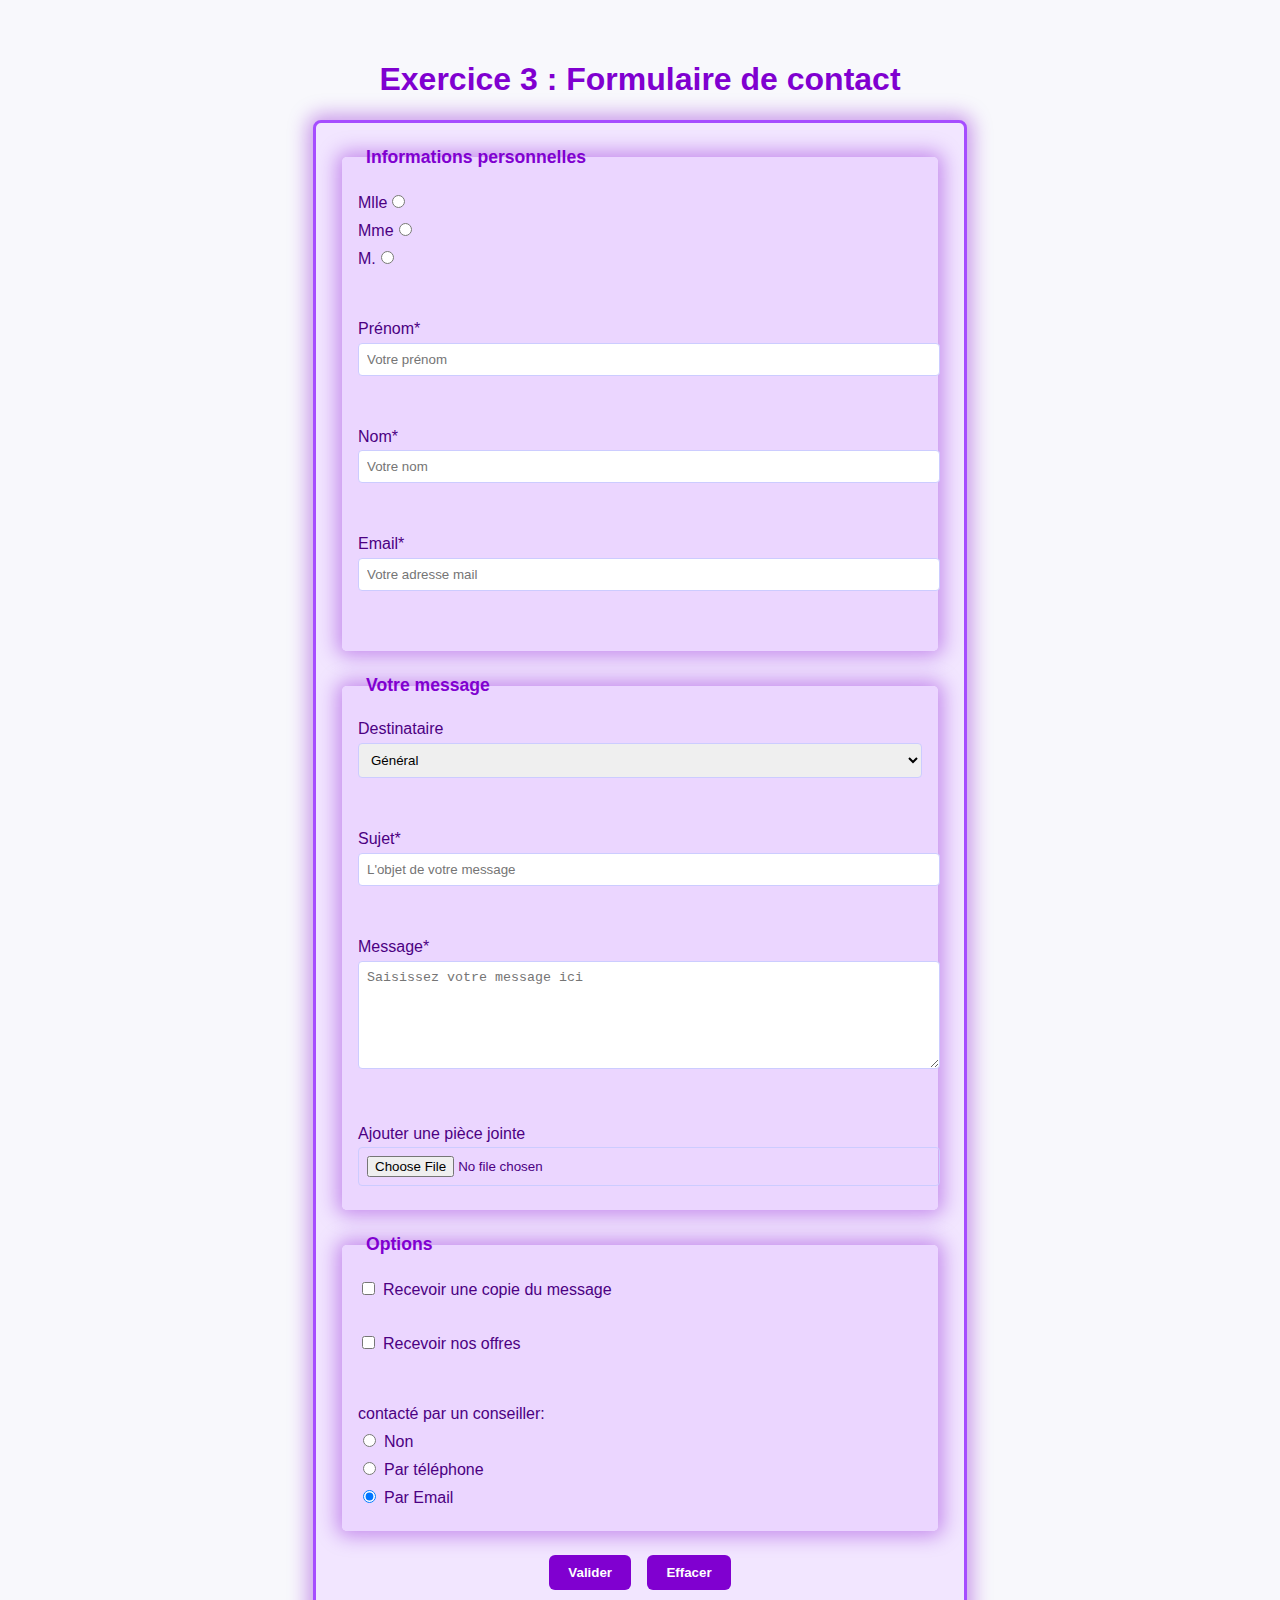
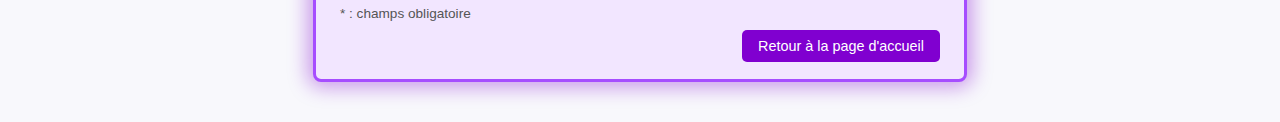
<file: Index.html>
<!DOCTYPE html>
<html lang="fr">
    <head>
        <meta charset="UTF-8">
        <title>Exercice 3 : Formulaire de contact</title>
        <link rel="stylesheet" href="formulaire.css">
    </head>
    <body>
        <h1>Exercice 3 : Formulaire de contact</h1>
        <div class="form-container">
            <form class="contact-form">
            <fieldset>
                <legend>Informations personnelles</legend>
                <label>Mlle<input type="radio" name = "civilite" value="Mlle"></label>
                <label>Mme<input type="radio" name = "civilite" value= "Mme"></label>
                <label>M.<input type ="radio" name="civilite" value="M."></label><br><br>

                <label>Prénom*<input type="text" name="prenom" placeholder="Votre prénom" required></label><br><br>
                <label>Nom*<input type="text" name="nom" placeholder="Votre nom" required></label><br><br>
                <label>Email*<input type ="email" placeholder="Votre adresse mail" required></label><br><br>
            </fieldset>
            <fieldset>
                <legend>Votre message</legend>
                <label>Destinataire
                    <select name="destinataire">
                        <option value="general">Général</option>
                        <option value="Comptabilité">Comptabilité</option>
                        <option value="SAV">SAV</option>
                        <option value="Service Client">Service Client</option>  
                    </select>
                </label><br><br>
                
                <label>Sujet*<input type="text" name="sujet" placeholder="L'objet de votre message" required></label><br><br>

                <label>Message*<br>
                    <textarea name="message" placeholder="Saisissez votre message ici" rows="6" cols="60" required></textarea>
                </label><br><br>

                <label>Ajouter une pièce jointe<input type="file" name="fichier"></label>
            </fieldset>

            <fieldset>
                <legend>Options</legend>
                <label><input type="checkbox" name="copie">Recevoir une copie du message</label><br>
                <label><input type="checkbox" name="offres">Recevoir nos offres </label><br><br>

                <label>contacté par un conseiller:
                    <label><input type="radio" name="contact" value="non">Non</label>
                    <label><input type="radio" name="contact" value="tel">Par téléphone</label>
                    <label><input type="radio" name="contact" value="email" checked>Par Email</label>
                </label>     
            </fieldset>
            <div class="form-buttons">
                <button type="submit">Valider</button>
                <button type="reset">Effacer</button>
            </div>
            <p class="note">* : champs obligatoire</p>
            <div class="return-home">
             <a href="index.html">Retour à la page d'accueil</a>
            </div>
        </form>
        </div>
        
    </body>
</html>
</file>
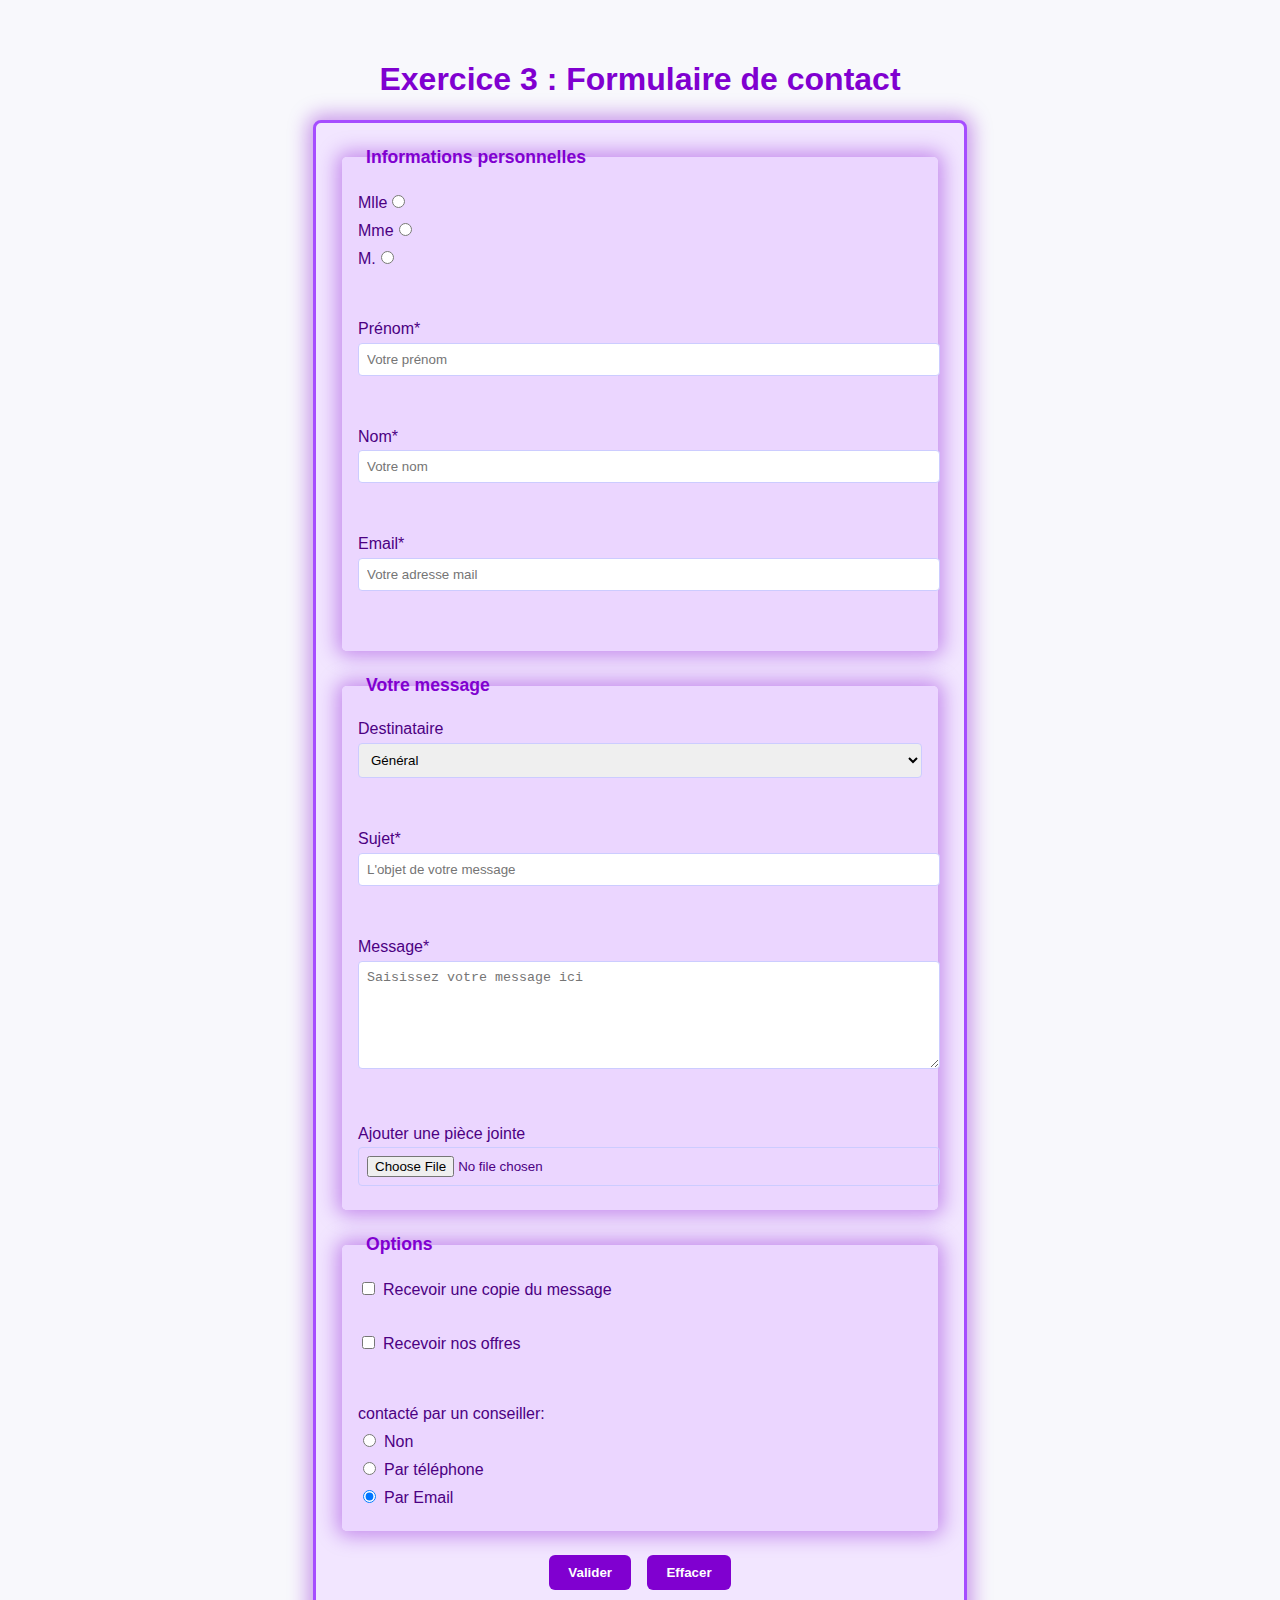
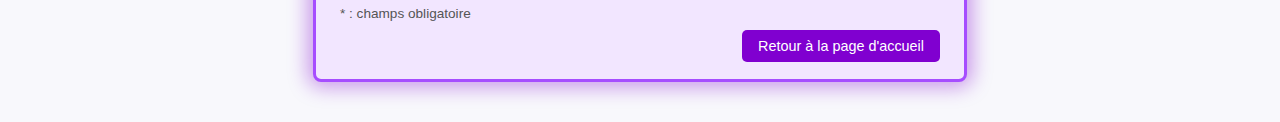
<file: index.html>
<!DOCTYPE html>
<html lang="fr">
    <head>
        <meta charset="UTF-8">
        <title>Exercice 3 : Formulaire de contact</title>
        <link rel="stylesheet" href="style.css">
    </head>
    <body>
        <h1>Exercice 3 : Formulaire de contact</h1>
        <div class="form-container">
            <form class="contact-form">
            <fieldset>
                <legend>Informations personnelles</legend>
                <label>Mlle<input type="radio" name = "civilite" value="Mlle"></label>
                <label>Mme<input type="radio" name = "civilite" value= "Mme"></label>
                <label>M.<input type ="radio" name="civilite" value="M."></label><br><br>

                <label>Prénom*<input type="text" name="prenom" placeholder="Votre prénom" required></label><br><br>
                <label>Nom*<input type="text" name="nom" placeholder="Votre nom" required></label><br><br>
                <label>Email*<input type ="email" placeholder="Votre adresse mail" required></label><br><br>
            </fieldset>
            <fieldset>
                <legend>Votre message</legend>
                <label>Destinataire
                    <select name="destinataire">
                        <option value="general">Général</option>
                        <option value="Comptabilité">Comptabilité</option>
                        <option value="SAV">SAV</option>
                        <option value="Service Client">Service Client</option>  
                    </select>
                </label><br><br>
                
                <label>Sujet*<input type="text" name="sujet" placeholder="L'objet de votre message" required></label><br><br>

                <label>Message*<br>
                    <textarea name="message" placeholder="Saisissez votre message ici" rows="6" cols="60" required></textarea>
                </label><br><br>

                <label>Ajouter une pièce jointe<input type="file" name="fichier"></label>
            </fieldset>

            <fieldset>
                <legend>Options</legend>
                <label><input type="checkbox" name="copie">Recevoir une copie du message</label><br>
                <label><input type="checkbox" name="offres">Recevoir nos offres </label><br><br>

                <label>contacté par un conseiller:
                    <label><input type="radio" name="contact" value="non">Non</label>
                    <label><input type="radio" name="contact" value="tel">Par téléphone</label>
                    <label><input type="radio" name="contact" value="email" checked>Par Email</label>
                </label>     
            </fieldset>
            <div class="form-buttons">
                <button type="submit">Valider</button>
                <button type="reset">Effacer</button>
            </div>
            <p class="note">* : champs obligatoire</p>
            <div class="return-home">
             <a href="https://clarcparoxysme.github.io/Exercice-1-CSS/">Retour à la page d'accueil</a>
            </div>
        </form>
        </div>
        
    </body>
</html>
</file>
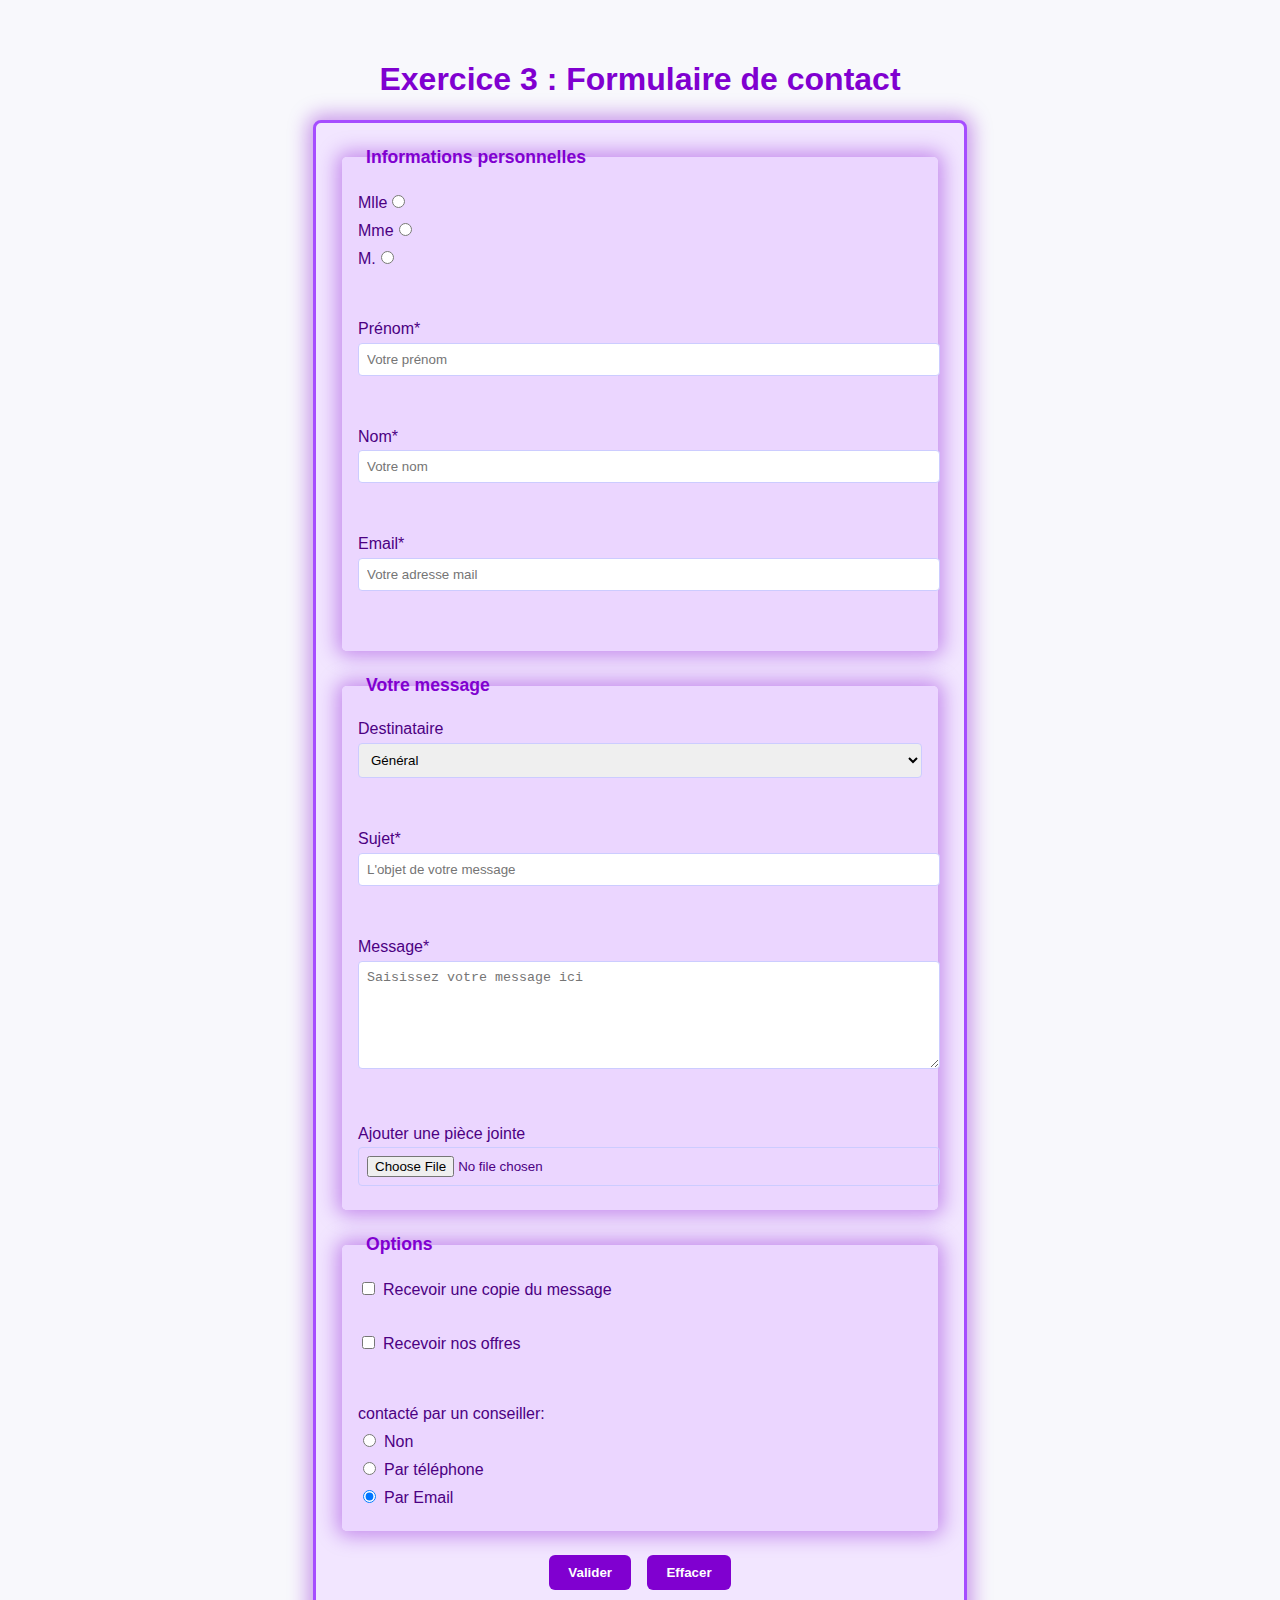
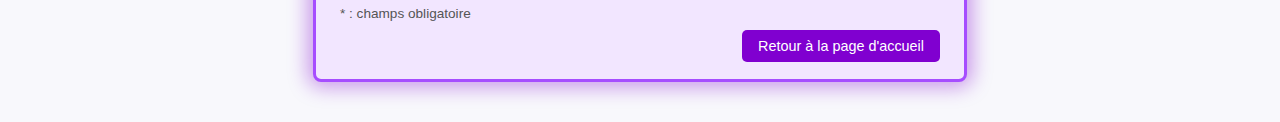
<file: Exercice-3.html>
<!DOCTYPE html>
<html lang="fr">
    <head>
        <meta charset="UTF-8">
        <title>Exercice 3 : Formulaire de contact</title>
        <link rel="stylesheet" href="formulaire.css">
    </head>
    <body>
        <h1>Exercice 3 : Formulaire de contact</h1>
        <div class="form-container">
            <form class="contact-form">
            <fieldset>
                <legend>Informations personnelles</legend>
                <label>Mlle<input type="radio" name = "civilite" value="Mlle"></label>
                <label>Mme<input type="radio" name = "civilite" value= "Mme"></label>
                <label>M.<input type ="radio" name="civilite" value="M."></label><br><br>

                <label>Prénom*<input type="text" name="prenom" placeholder="Votre prénom" required></label><br><br>
                <label>Nom*<input type="text" name="nom" placeholder="Votre nom" required></label><br><br>
                <label>Email*<input type ="email" placeholder="Votre adresse mail" required></label><br><br>
            </fieldset>
            <fieldset>
                <legend>Votre message</legend>
                <label>Destinataire
                    <select name="destinataire">
                        <option value="general">Général</option>
                        <option value="Comptabilité">Comptabilité</option>
                        <option value="SAV">SAV</option>
                        <option value="Service Client">Service Client</option>  
                    </select>
                </label><br><br>
                
                <label>Sujet*<input type="text" name="sujet" placeholder="L'objet de votre message" required></label><br><br>

                <label>Message*<br>
                    <textarea name="message" placeholder="Saisissez votre message ici" rows="6" cols="60" required></textarea>
                </label><br><br>

                <label>Ajouter une pièce jointe<input type="file" name="fichier"></label>
            </fieldset>

            <fieldset>
                <legend>Options</legend>
                <label><input type="checkbox" name="copie">Recevoir une copie du message</label><br>
                <label><input type="checkbox" name="offres">Recevoir nos offres </label><br><br>

                <label>contacté par un conseiller:
                    <label><input type="radio" name="contact" value="non">Non</label>
                    <label><input type="radio" name="contact" value="tel">Par téléphone</label>
                    <label><input type="radio" name="contact" value="email" checked>Par Email</label>
                </label>     
            </fieldset>
            <div class="form-buttons">
                <button type="submit">Valider</button>
                <button type="reset">Effacer</button>
            </div>
            <p class="note">* : champs obligatoire</p>
            <div class="return-home">
             <a href="index.html">Retour à la page d'accueil</a>
            </div>
        </form>
        </div>
        
    </body>
</html>
</file>
<file: formulaire.css>
body {
  font-family: Arial, sans-serif;
  background-color: #f8f8fc;
  color: #4b0082;
  padding: 2rem;
}

h1 {
  text-align: center;
  color: #8000d0;
}

form.contact-form {
  max-width: 600px;
  margin: auto;
  background-color: #f2e6ff;
  padding: 1.5rem;
  border: 3px solid #a64dff;
  border-radius: 8px;
  box-shadow: 0 0 20px 5px rgba(128, 0, 208, 0.4);
  position: relative;
}

fieldset {
  border: 2px;
  margin-bottom: 1.5rem;
  padding: 1rem;
  background-color: #ebd6ff;
  border-radius: 5px;
  box-shadow: 0 0 20px 5px rgba(128, 0, 208, 0.4);
  position:relative;
  
}

legend {
  font-weight: bold;
  color:#8000d0;
  font-size: 1.1rem;
  padding: 0 0.5rem;
}

label {
  display: block;
  margin: 0.5rem 0;
}

input[type="text"],
input[type="email"],
select,
textarea,
input[type="file"] {
  width: 100%;
  padding: 0.5rem;
  margin-top: 0.3rem;
  border: 1px solid #ccccff;
  border-radius: 4px;
}

textarea {
  resize: vertical;
}

input[type="radio"],
input[type="checkbox"] {
  margin-right: 0.5rem;
}

.civilite label {
  display: inline-block;
  margin-right: 1rem;
}

.form-buttons {
  display: flex;
  justify-content: center;
  gap: 1rem;
  margin-top: 1rem;
}

button {
  background-color: #8000d0;
  color: white;
  border: none;
  padding: 0.6rem 1.2rem;
  font-weight: bold;
  border-radius: 6px;
  cursor: pointer;
}

button:hover {
  background-color: #5f00a0;
}

.return-home {
  margin-top: 1rem;
  text-align: right;
}

.return-home a {
  background-color: #8000d0;
  color: white;
  padding: 0.5rem 1rem;
  text-decoration: none;
  border-radius: 5px;
  font-size: 0.9rem;
}

.return-home a:hover {
  background-color: #5f00a0;
}

.note {
  font-size: 0.85rem;
  text-align: left;
  margin-top: 1rem;
  color: #555;
}
</file>
<file: style.css>
body {
  font-family: Arial, sans-serif;
  background-color: #f8f8fc;
  color: #4b0082;
  padding: 2rem;
}

h1 {
  text-align: center;
  color: #8000d0;
}

form.contact-form {
  max-width: 600px;
  margin: auto;
  background-color: #f2e6ff;
  padding: 1.5rem;
  border: 3px solid #a64dff;
  border-radius: 8px;
  box-shadow: 0 0 20px 5px rgba(128, 0, 208, 0.4);
  position: relative;
}

fieldset {
  border: 2px;
  margin-bottom: 1.5rem;
  padding: 1rem;
  background-color: #ebd6ff;
  border-radius: 5px;
  box-shadow: 0 0 20px 5px rgba(128, 0, 208, 0.4);
  position:relative;
  
}

legend {
  font-weight: bold;
  color:#8000d0;
  font-size: 1.1rem;
  padding: 0 0.5rem;
}

label {
  display: block;
  margin: 0.5rem 0;
}

input[type="text"],
input[type="email"],
select,
textarea,
input[type="file"] {
  width: 100%;
  padding: 0.5rem;
  margin-top: 0.3rem;
  border: 1px solid #ccccff;
  border-radius: 4px;
}

textarea {
  resize: vertical;
}

input[type="radio"],
input[type="checkbox"] {
  margin-right: 0.5rem;
}

.civilite label {
  display: inline-block;
  margin-right: 1rem;
}

.form-buttons {
  display: flex;
  justify-content: center;
  gap: 1rem;
  margin-top: 1rem;
}

button {
  background-color: #8000d0;
  color: white;
  border: none;
  padding: 0.6rem 1.2rem;
  font-weight: bold;
  border-radius: 6px;
  cursor: pointer;
}

button:hover {
  background-color: #5f00a0;
}

.return-home {
  margin-top: 1rem;
  text-align: right;
}

.return-home a {
  background-color: #8000d0;
  color: white;
  padding: 0.5rem 1rem;
  text-decoration: none;
  border-radius: 5px;
  font-size: 0.9rem;
}

.return-home a:hover {
  background-color: #5f00a0;
}

.note {
  font-size: 0.85rem;
  text-align: left;
  margin-top: 1rem;
  color: #555;
}
</file>
